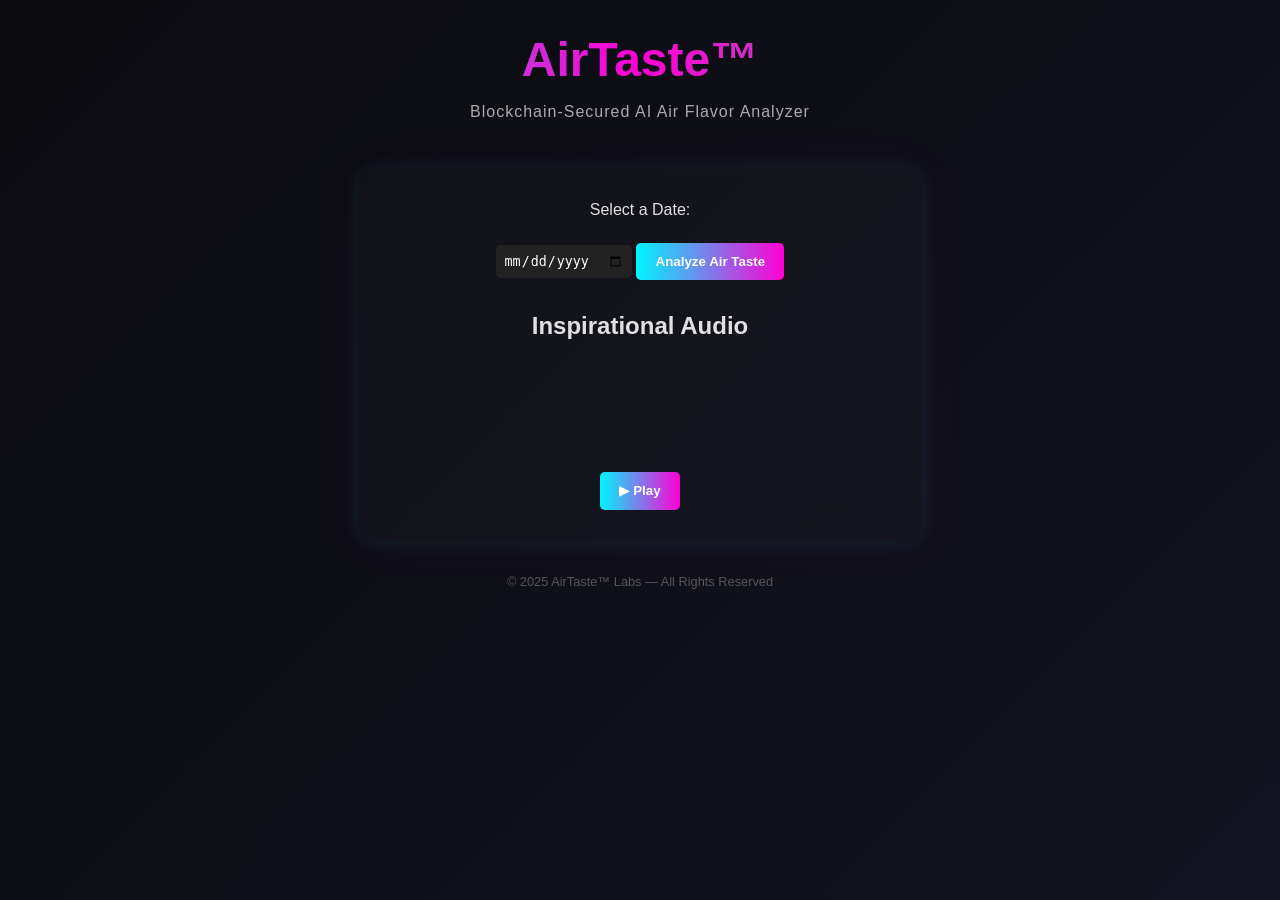
<file: AirTaste/index.html>
<!doctype html>
<html lang="en">
<head>
  <meta charset="utf-8" />
  <meta name="viewport" content="width=device-width,initial-scale=1" />
  <title>AirTaste™ — Blockchain-Secured AI Air Flavor Analyzer</title>
  <link rel="stylesheet" href="style.css">
</head>
<body>
  <header>
    <div class="logo">AirTaste™</div>
    <p class="tagline">Blockchain-Secured AI Air Flavor Analyzer</p>
  </header>

  <main>
    <label for="datePicker">Select a Date:</label>
    <input type="date" id="datePicker" />
    <button id="analyzeBtn">Analyze Air Taste</button>

    <div id="loading" class="hidden">Analyzing molecular flavor profile...</div>

    <div id="result">
      <p id="flavorOutput"></p>
      <p id="accuracyOutput"></p>
      <p id="hashOutput"></p>
    </div>

    <div id="audioSection">
      <h2>Inspirational Audio</h2>
      <audio id="audioPlayer">
        <source src="Kilukkamair.mp3" type="audio/mpeg">
      </audio>
      <div class="audio-visualizer" id="audioVisualizer">
      </div>
      <button id="playPauseAudio">▶ Play</button>
    </div>

  </main>

  <footer>
    <p>© 2025 AirTaste™ Labs — All Rights Reserved</p>
  </footer>

  <script src="script.js"></script>
</body>
</html>
</file>
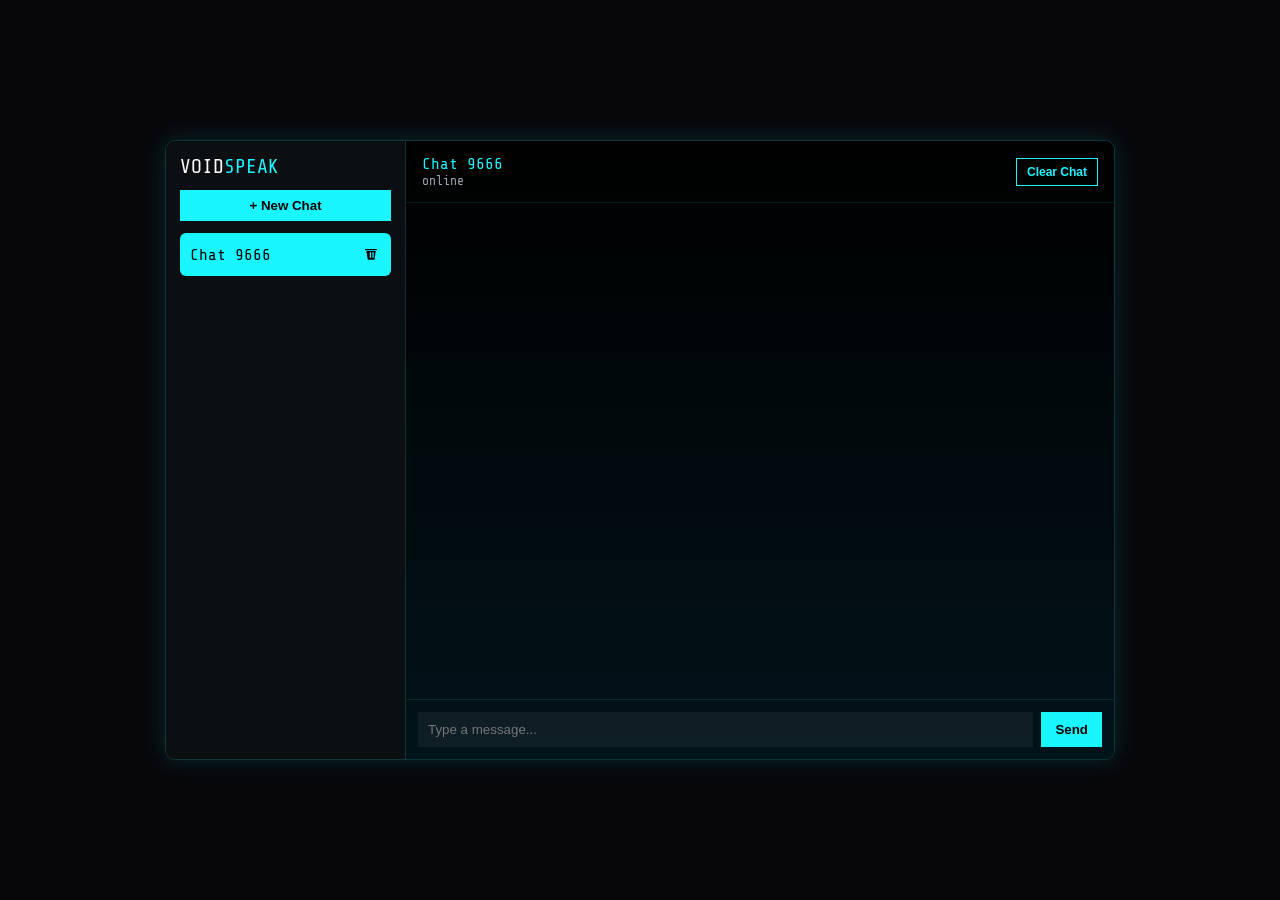
<file: VoidSpeak/index.html>
<!DOCTYPE html>
<html lang="en">
<head>
  <meta charset="utf-8" />
  <meta name="viewport" content="width=device-width,initial-scale=1" />
  <title>VoidSpeak</title>
  <link rel="stylesheet" href="styles.css" />
</head>
<body>
  <div class="app">
    <aside class="sidebar">
      <div class="brand">VOID<span class="accent">SPEAK</span></div>
      <button id="newChatBtn">+ New Chat</button>
      <div class="chats" id="chatList"></div>
    </aside>
    <main class="chat">
      <header class="chat-header">
        <div>
          <div class="chat-title" id="chatTitle"></div>
          <div class="status" id="chatStatus"></div>
        </div>
        <button id="clearChatBtn" class="clear-btn">Clear Chat</button>
      </header>
      <section class="messages" id="messages"></section>
      <form class="composer" id="composer">
        <input id="userInput" autocomplete="off" placeholder="Type a message..." />
        <button type="submit">Send</button>
      </form>
    </main>
  </div>
  <script src="app.js" defer></script>
</body>
</html>
</file>
<file: AirTaste/style.css>
body {
  margin: 0;
  font-family: 'Orbitron', sans-serif;
  background: linear-gradient(135deg, #0a0a0f, #1a1a2e, #0a0a0f);
  background-size: 400% 400%;
  animation: gradientBG 12s ease infinite;
  color: #e0e0e0;
  text-align: center;
  padding: 0 1rem;
}

@keyframes gradientBG {
  0% { background-position: 0% 50%; }
  50% { background-position: 100% 50%; }
  100% { background-position: 0% 50%; }
}

header {
  padding: 2rem 0;
}

.logo {
  font-size: 3rem;
  font-weight: bold;
  background: linear-gradient(90deg, #00f5ff, #ff00d4, #00ff95);
  background-clip: text;
  color: transparent;
}

.tagline {
  font-size: 1rem;
  color: #aaa;
  letter-spacing: 1px;
}

main {
  max-width: 500px;
  margin: auto;
  background: rgba(255, 255, 255, 0.02);
  padding: 2rem;
  border-radius: 1rem;
  box-shadow: 0 0 20px rgba(0,255,200,0.1), 0 0 50px rgba(255,0,200,0.05);
}

label {
  display: block;
  margin-bottom: 0.5rem;
}

input[type="date"] {
  padding: 0.5rem;
  border-radius: 0.3rem;
  border: none;
  background: #222;
  color: #fff;
}

button {
  margin-top: 1rem;
  padding: 0.7rem 1.2rem;
  background: linear-gradient(90deg, #00f5ff, #ff00d4);
  border: none;
  border-radius: 0.3rem;
  color: #fff;
  cursor: pointer;
  font-weight: bold;
}

button:hover {
  box-shadow: 0 0 10px #00f5ff, 0 0 20px #ff00d4;
}

#loading {
  margin-top: 1.5rem;
  color: #ff00d4;
}

.hidden {
  display: none;
}

#flavorOutput {
  font-size: 1.5rem;
  margin-top: 1rem;
  background: linear-gradient(90deg, #00f5ff, #ff00d4);
  background-clip: text;
  color: transparent;
}

#accuracyOutput {
  font-size: 1rem;
  margin-top: 0.5rem;
  color: #00ff95;
}

#hashOutput {
  font-size: 0.9rem;
  margin-top: 0.5rem;
  color: #ccc;
  overflow-wrap: anywhere;
  white-space: normal;
}

footer {
  margin-top: 2rem;
  font-size: 0.8rem;
  color: #555;
}

#audioSection {
  margin-top: 2rem;
}

.audio-visualizer {
  display: flex;
  justify-content: center;
  align-items: flex-end;
  height: 80px;
  gap: 4px;
  margin: 1rem auto;
}

.audio-visualizer span {
  width: 4px;
  background: linear-gradient(180deg, #00f5ff, #ff00d4);
  animation: bounce 1s infinite ease-in-out;
}

@keyframes bounce {
  0%, 100% { height: 20%; }
  50% { height: 100%; }
}
</file>
<file: VoidSpeak/styles.css>
@import url('https://fonts.googleapis.com/css2?family=Share+Tech+Mono&display=swap');

:root{
  --bg:#07070a;
  --panel:#0b0f12;
  --neon:#19f6ff;
  --accent:#7bffb2;
  --muted:#9aa6b2;
}

*{box-sizing:border-box;margin:0;padding:0}
body{
  height:100vh;
  background:var(--bg);
  color:#fff;
  font-family:'Share Tech Mono',monospace;
  display:flex;
  align-items:center;
  justify-content:center
}
.app{
  width:950px;
  height:620px;
  display:flex;
  border-radius:10px;
  overflow:hidden;
  border:1px solid rgba(25,246,255,0.2);
  box-shadow:0 0 25px rgba(25,246,255,0.15)
}
.sidebar{
  width:240px;
  background:var(--panel);
  display:flex;
  flex-direction:column;
  padding:14px;
  border-right:1px solid rgba(25,246,255,0.15)
}
.brand{
  font-size:20px;
  margin-bottom:12px
}
.accent{color:var(--neon)}
#newChatBtn{
  padding:8px;
  border:none;
  background:var(--neon);
  color:#000;
  font-weight:bold;
  cursor:pointer;
  margin-bottom:12px
}
.chats{flex:1;overflow-y:auto}
.chat-item{
  padding:10px;
  background:rgba(255,255,255,0.03);
  margin-bottom:6px;
  border-radius:6px;
  cursor:pointer;
  color:var(--muted);
  display:flex;
  justify-content:space-between;
  align-items:center;
}
.chat-item.active{
  background:var(--neon);
  color:#000
}
.delete-btn{
  background:none;
  border:none;
  cursor:pointer;
  padding:2px;
}
.delete-btn svg{
  width:16px;
  height:16px;
  fill:currentColor;
}
.chat{
  flex:1;
  display:flex;
  flex-direction:column;
  background:linear-gradient(180deg,#000,#02131a)
}
.chat-header{
  padding:14px 16px;
  border-bottom:1px solid rgba(25,246,255,0.1);
  display:flex;
  justify-content:space-between;
  align-items:center
}
.chat-title{color:var(--neon)}
.status{color:var(--muted);font-size:13px}
.clear-btn{
  background:none;
  border:1px solid var(--neon);
  color:var(--neon);
  padding:6px 10px;
  font-size:12px;
  cursor:pointer;
}
.messages{
  flex:1;
  padding:16px;
  overflow-y:auto;
  display:flex;
  flex-direction:column;
  gap:8px
}
.msg-wrapper{
  display:flex;
  flex-direction:column;
  align-items:flex-end;
}
.msg{
  max-width:65%;
  padding:10px 14px;
  border-radius:8px;
  font-size:15px
}
.user{
  align-self:flex-end;
  background:var(--accent);
  color:#000
}
.bot{
  align-self:flex-start;
  background:rgba(255,255,255,0.05);
  color:var(--neon);
  border:1px solid rgba(25,246,255,0.1)
}
.typing{
  align-self:flex-start;
  font-size:12px;
  color:var(--muted)
}
.seen{
  font-size:11px;
  color:var(--muted);
  margin-top:2px;
}
.composer{
  display:flex;
  padding:12px;
  border-top:1px solid rgba(25,246,255,0.1);
  gap:8px
}
#userInput{
  flex:1;
  padding:10px;
  border:none;
  background:rgba(255,255,255,0.05);
  color:#fff
}
button{
  padding:10px 14px;
  border:none;
  background:var(--neon);
  color:#000;
  font-weight:bold;
  cursor:pointer
}
</file>
